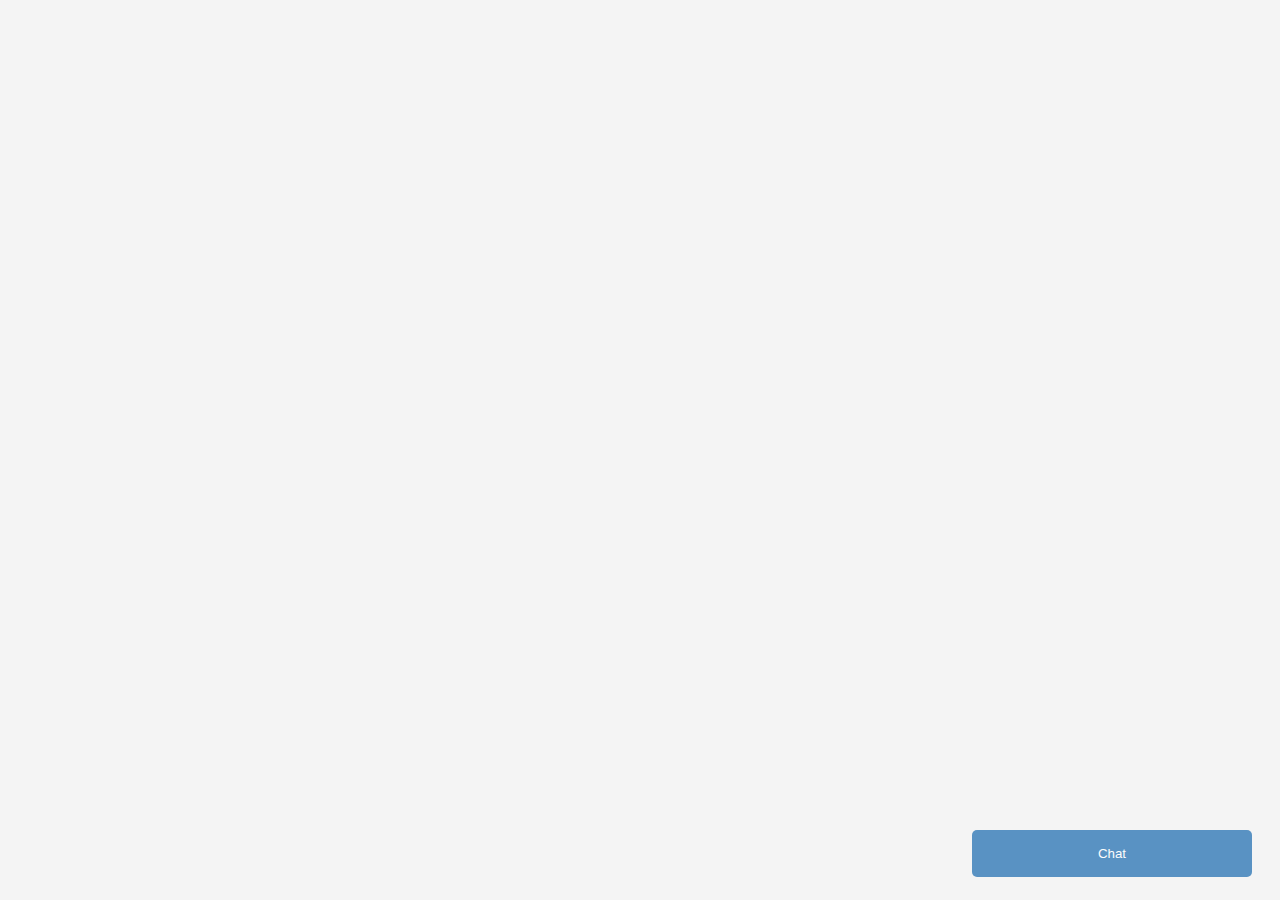
<file: ChatBOT/chatBot.html>
<!DOCTYPE html> 
<html> 
<head> 
    <title>Uniacademia ChatBot</title>
    <script src="https://ajax.googleapis.com/ajax/libs/jquery/3.5.1/jquery.min.js"></script> 
</head> 
<body>
  <div id="chatBOT">
  <button class="open-button" onclick="openForm()">Chat</button>
  <div id="chat-popup">
    <button type="button" class="btn cancel" onclick="closeForm()">X</button>
    <div class="chat-container" id="chat-window">
        <div class="chat-header">
          <h1>Descomplica da TI: Uniacademia ChatBot</h1>
        </div>
        <div class="chat-messages"></div>
        <div class="chat-message">
          <div class="typing" id="typing-bubble">
            <span class="circle scaling"></span>
            <span class="circle scaling"></span>
            <span class="circle scaling"></span>
          </div>
        </div>
        <div class="chat-input">
          <input type="text" id="input" placeholder="Digite sua mensagem...">
          <button onclick="sendMessage()">Enviar</button>
        </div>
    </div>
  </div>
  </div>
  <!-- SCRIPT DO ENDPOINT -->
  <script> 
    // old
    function sendData() { 
        document.getElementById('output').innerHTML = "PENSANO...";
        var value = document.getElementById('input').value; 
        $.ajax({ 
            url: '/process', 
            type: 'POST', 
            contentType: 'application/json', 
            data: JSON.stringify({ 'value': value }), 
            success: function(response) { 
                document.getElementById('output').innerHTML = response.result; 
            }, 
            error: function(error) { 
                document.getElementById('output').innerHTML = "NÃO ENTENDI";
                console.log(error); 
            } 
        }); 
    };
    // new
    function openForm() {
      document.getElementById("chat-popup").style.display = "block";
    };

    function closeForm() {
      document.getElementById("chat-popup").style.display = "none";
    };
    function sendMessage() {
        var message = document.getElementById("input").value;
        if (message !== "") {
            document.getElementById("typing-bubble").style.display = "flex";
            var userMessage = document.createElement("div");
            userMessage.classList.add("chat-message", "user-message");
            userMessage.textContent = message;
            document.querySelector(".chat-messages").appendChild(userMessage);
            let element = document.getElementsByClassName("chat-messages")[0];
            element.scrollTop = element.scrollHeight;
            $.ajax({
                url: '/process',
                type: 'POST',
                contentType: 'application/json',
                data: JSON.stringify({ 'value': message }),
                success: function(response) {
                    document.getElementById("typing-bubble").style.display = "none";
                    displayReponseText(response.result);
                },
                error: function(error) {
                    document.getElementById("typing-bubble").style.display = "none";
                    console.log(error);
                    var errorMessage = document.createElement("div");
                    errorMessage.classList.add("chat-message", "bot-message");
                    errorMessage.textContent = "Erro: Não consegui obter uma resposta.";
                    document.querySelector(".chat-messages").appendChild(errorMessage);
                }
            });
            document.getElementById("input").value = "";
        }
    };
    function displayReponseText(text) {
        let i = 0;
        let lines = text.split('\n').filter(e => e);
        let callback = function() {
            if (i < lines.length) {
                displayParagraph(lines[i]);
                i = i + 1;
                setTimeout(callback, '1000');
            }   
        }
        callback();
    };
    function displayParagraph(text) {
        var botMessage = document.createElement("div");
        botMessage.classList.add("chat-message", "bot-message");
        botMessage.textContent = text;
        document.querySelector(".chat-messages").appendChild(botMessage);
        document.querySelector(".chat-messages").scrollTop = document.querySelector(".chat-messages").scrollHeight;
    };
    document.getElementById("input").addEventListener("keypress", function(event) {
        // If the user presses the "Enter" key on the keyboard
        if (event.key === "Enter" || event.key === 13) {
            // Cancel the default action, if needed
            event.preventDefault();
            // Trigger the button element with a click
            sendMessage();
        }
    });
</script> 
<!-- FIM SCRIPT DO ENDPOINT -->
</body>
<style>
#chat-popup {
  display: none;
  position: fixed;
  bottom: 0;
  right: 15px;
  z-index: 9;
}
/* Button used to open the chat form - fixed at the bottom of the page */
.open-button {
  background-color: #337ab7;
  color: white;
  padding: 16px 20px;
  border: none;
  cursor: pointer;
  opacity: 0.8;
  position: fixed;
  bottom: 23px;
  right: 28px;
  width: 280px;
}
/* Add some hover effects to buttons */
.form-container .btn:hover, .open-button:hover {
  opacity: 1;
}
/* Add a red background color to the cancel button */
.cancel {
  background-color: #337ab7;
  float: right;
}
</style>
<style>
body {
  font-family: 'Trebuchet MS', sans-serif;
  background-color: #f4f4f4;
  display: flex;
  justify-content: center;
  align-items: center;
  min-height: 100vh;
  margin: 0;
  font-weight: bold;
}

.chat-container {
  background-color: #fff;
  border-radius: 10px;
  box-shadow: 0 2px 5px rgba(0, 0, 0, 0.1);
  width: 500px;
  max-width: 100%;
  padding: 20px;
}

.chat-header {
  text-align: center;
  margin-bottom: 20px;
}

h1 {
  color: #337ab7; /* Azul */
}

.chat-messages {
  height: 300px;
  overflow-y: auto;
  padding: 10px;
}

.chat-message {
  margin-bottom: 10px;
  padding: 10px;
  border-radius: 5px;
  display: flex;
  align-items: center;
  min-width: 200px;
}

.user-message {
  background-color: #e0f2ff; 
  color: #337ab7; /* Azul */
  max-width: 200px;
  display: flex;
  float: right;
  margin-left: 150px;
}

.bot-message {
  background-color: #e0e0e0; 
  color: #333;
  float: left;
  margin-right: 150px;
}

.chat-input {
  display: flex;
  margin-top: 20px;
}

#input {
  flex-grow: 1;
  padding: 10px;
  border: 1px solid #ccc;
  border-radius: 5px;
  margin-right: 10px;
}

button {
  background-color: #337ab7; 
  color: #fff;
  border: none;
  padding: 10px 15px;
  border-radius: 5px;
  cursor: pointer;
  opacity: 0.8;
}
/* Add some hover effects to buttons */
button:hover {
  opacity: 1;
}

.typing {
  display: none;
  width: 60px;
  height: 40px;
  display: none;
  justify-content: center;
  align-items: center;
}
  
.circle {
  display: block;
  height: 10px;
  width: 10px;
  border-radius: 50%;
  background-color: #8d8d8d;
  margin: 3px;
} 
.scaling {
  display: block;
  height: 10px;
  width: 10px;
  border-radius: 50%;
  background-color: #8d8d8d;
  margin: 3px;
  animation: typing 1000ms ease-in-out infinite;
  animation-delay: 3600ms;
}
.circle:nth-child(1) {
  animation-delay: 0ms;
}
.circle:nth-child(2) {
  animation-delay: 333ms;
}
.circle:nth-child(3) {
  animation-delay: 666ms;
}
  
@keyframes typing {
  0% { transform: scale(1) }
  33% { transform: scale(1) }
  50% { transform: scale(1.4) } 
  100% { transform: scale(1) }
}
</style> 
</html>
</file>
